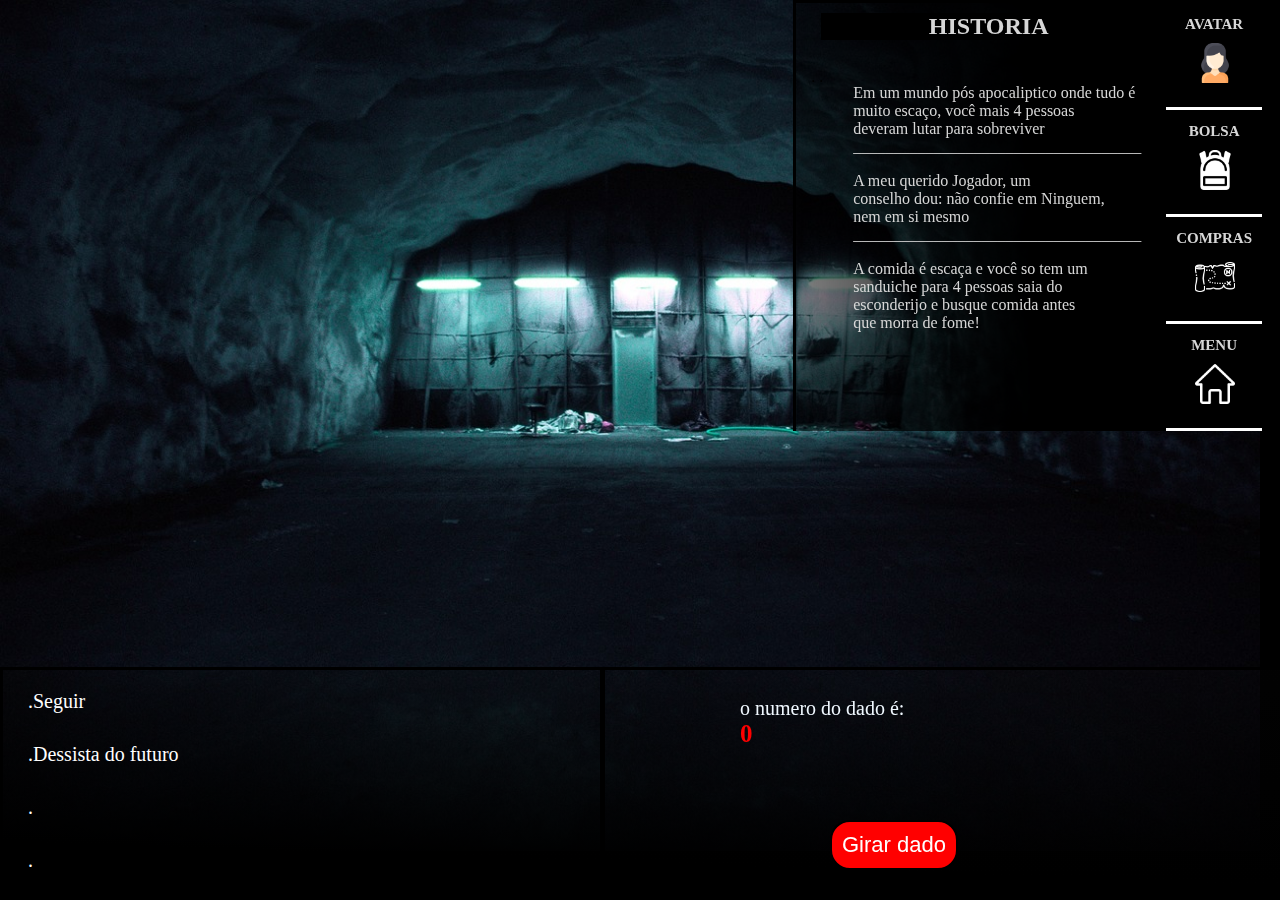
<file: index.html>
<!DOCTYPE html>
<html lang="pt-br">

<head>

    <meta charset="UTF-8">
    <meta http-equiv="X-UA-Compatible" content="IE=edge">
    <meta name="viewport" content="width=device-width, initial-scale=1.0">
    <title>Document</title>

    <link rel="shortcut icon" href="./Restaurante_junino-main/src/img/restaurante (2).png" type="image/x-icon">

    <link rel="shortcut icon" href="./src/img/icon_caveira_aba.png" type="image/x-icon">

    <link rel="stylesheet" href="./src/css/reset.css">
    <link rel="stylesheet" href="./src/css/style_index.css">
    <script src="./src/js/script_index_cn.js" defer></script>
    <script src="./src/js/script_index_menuLateral.js" defer></script>
  <!--  <script src="./src/js/script_index_dado.js" defer></script> -->
    <script src="./src/js/script_index_mudançaCn.js" defer></script>
</head>

<body>

    <div class="cenarios">

        <!--telas distintas   cn_diversos_index-->


        <div class="cenario_historia" id="cn_index_telabunker">
            <h4 class="sem_img">Você Esta em um Bunker</h4>
            <img class="img_historia" src="./src/img/cenario/cn_grande_bunker.jpg" alt="">

        </div>


        <div class="cenario_historia" id="cn_index_telabousa">
            <h4 class="sem_img" style="background: linear-gradient(90deg, rgba(0,0,0,0.9290091036414566) 0%, rgba(0, 0, 0, 0.829) 50%, rgba(0,0,0,0.8785889355742297) 100%);
                ">
                A escasses assusta o grupo e a fome aperta suas costelas,
                alguem precissa conseguir comida
            </h4>
            <h2
                style="position: absolute; justify-content: center; width: 100%; z-index: 10; background: ( rgba(0, 0, 0, 0) 0%,); color: white;">
                INVENTARIO
                </h4>
                <img class="img_historia" src="./src/img/cenario/cn_grande_bunker.jpg" alt="">
                <img class="Prateleiras" src="./src/img/cenario/bolsas_prateleiras.png" alt=""
                    style="width: 50%; margin-left: 350px; margin-top: 60px; ">
                <img class="mosca" src="./src/img/icon_mosca.png" alt=""
                    style="width: 50px; z-index: 20; margin-left: 520px; margin-top: 200px;">
                <img class="mosca" src="./src/img/queijo_mofado.png" alt=""
                    style="width: 100px; margin-left: 480px; margin-top: 180px;">
        </div>

        <div class="cenario_historia" id="cn_inventario">
            <h4 class="sem_img" style="background: linear-gradient(90deg, rgba(0,0,0,0.9290091036414566) 0%, rgba(0, 0, 0, 0.829) 50%, rgba(0,0,0,0.8785889355742297) 100%);
                ">
                A escasses assusta o grupo e a fome aperta suas costelas,
                alguem precissa conseguir comida
            </h4>
            <h2
                style="position: absolute; justify-content: center; width: 100%; z-index: 10; background: ( rgba(0, 0, 0, 0) 0%,); color: white;">
                INVENTARIO
                </h4>
                <img class="img_historia" src="./src/img/cenario/cn_grande_bunker.jpg" alt="">
                <img class="Prateleiras" src="./src/img/cenario/bolsas_prateleiras.png" alt=""
                    style="width: 50%; margin-left: 350px; margin-top: 60px; ">
        </div>

        <div class="cenario" id="conteine_index">

            <img id="cenarioFundo" class="cenarioFundo" src="./src/img/cenario/cn_grande_bunker.jpg" alt="">

        </div>

        <div class="containe" id="conteine_index">
            <div class="lateral"> <!--alinha a direita-->

                <div class="coisas_menu">

                    <div class="historia">
                        <h2>HISTORIA</h2>
                        <br>
                        <p>. .</p>
                        <p class="p_historia" id="p1">
                            Em um mundo pós apocaliptico onde tudo é
                            muito escaço, você mais 4 pessoas
                            deveram lutar para sobreviver
                            ____________________________________
                        </p>
                        <p class="p_historia" id="p2">
                            A meu querido Jogador, um
                            conselho dou: não confie em Ninguem,
                            nem em si mesmo
                            ____________________________________
                        </p>
                        <p class="p_historia" id="p3">
                            A comida é escaça e você so tem um
                            sanduiche para 4 pessoas saia do
                            esconderijo e busque comida antes
                            que morra de fome!

                        </p>
                    </div>

                    <div class="menu">

                        <ul>
                            <li>
                                <a href="" id="avatar">
                                    <p class="icon_nome">Avatar</p>
                                    <img class="icon" src="./src/img/icon_mulher.png" alt="">
                                </a>
                            </li>

                            <li>
                                <a href="" id="bolsa">
                                    <p class="icon_nome">bolsa</p>
                                    <img class="icon" src="./src/img/icon_bolsa-de-livro-escolar.png" alt="">
                                </a>
                            </li>

                            <li>
                                <a href="" id="mapa">
                                    <p class="icon_nome">compras</p>
                                    <img class="icon" src="./src/img/icon_mapa-do-tesouro.png" alt="">
                                </a>
                            </li>

                            <li>
                                <a href="./menu.html" id="casa">
                                    <p class="icon_nome">menu</p>
                                    <img class="icon" src="./src/img/icon_casa.png" alt="">
                                </a>
                            </li>

                        </ul>

                    </div>
                </div>
            </div>


            <div class="Questoes_dado">

                <div class="dado">
                    <p>o numero do dado é:
                    <p class="resposta" id="resposta" style="font-size: 25px; color: rgb(255, 0, 0); font-weight: bolder;">
                        0</p>
                    </p>
                    <button class="botao_dado" id="botao_dado">Girar dado</button>
                </div>

                <div class="questoes">
                    <div class="questoes_esquerda">
                        <p class="select" class="select_1" id="select_1"  >
                            .Seguir
                        </p>

                        <p class="select" class="select_2" id="select_2" style="opacity: 10;">
                            .Dessista do futuro
                        </p>

                        <p class="select" class="select_3" id="select_3" style="opacity: 10;" >
                            .
                        </p>

                        <p class="select" class="select_4" id="select_4" style="opacity: 10;">
                            .
                        </p>

                    </div>

                    <div class="questoes_direita">
                        <p class="select" class="select_5" id="select_5" style="opacity: 0;">
                            .
                        </p>

                        <p class="select" class="select_6" id="select_6" style="opacity: 0;">
                            .
                        </p>
                        <p class="select" class="select_7" id="select_7" style="opacity: 0;">
                            .
                        </p>
                        <p class="select" class="select_8" id="select_8" style="opacity: 0;">
                            .
                        </p>
                    </div>
                </div>
            </div>


        </div>

    </div>

</body>

</html>
</file>
<file: src/css/style_index.css>
/*CENARIO - INDEX*/

body{
    background: rgb(0, 0, 0); ; /*É PRA SER NEGRO SOLIDO. plano de fundo*/ 
    overflow: hidden;
    white-space: nowrap;
}

.cenario img{
    width: 140vh;
    display: block;
}


/*CENARIOS DIVERSOS -index*/

.cenario_historia{

    display: none;
    align-items: center;

}
.cenario_historia .img_historia{

    width: 100%;
    position: absolute;
    z-index: -1;

}
.Prateleiras, .mosca{
    position: absolute;
    z-index: 10;
}
h4{
    position: absolute; /*alinha a direita*/
    
    color: rgb(255, 255, 255);
    z-index: 3;
}

.sem_img{

    text-align: center;
    width: 100%;
    height: 100%;
    padding-top: 40%;
    font-size: 200%;
    background: linear-gradient(90deg, rgba(255, 254, 254, 0) 50%, rgb(3, 2, 0) 100%);

}

.com_img{

    text-align: center;
    width: 100%;
    height: 100%;
    padding-top: 40%;
    font-size: 200%;
    background: linear-gradient(90deg, rgba(0,0,0,0.9290091036414566) 0%, rgba(0, 0, 0, 0.548) 50%, rgba(0,0,0,0.8785889355742297) 100%);
    background: linear-gradient(0deg, rgba(0,0,0,1) 0%, rgba(3, 2, 0, 0.253) 100%);
}









/*Configurando a direita da tela*/
.containe{
    display: block; /*poe as coisas uma a baixo da outra*/
    z-index: 22;
}
.lateral{
    top: 0; /*gruda a "lateral" no topo (margim de cima = 0)*/
    display: flex;  /*coloca os itens de lado*/
    background: rgba(17, 17, 17);
    background: linear-gradient(90deg, rgba(0, 0, 0, 0.488) 0%, rgb(0, 0, 0) 50%, rgb(0, 0, 0) 100%);
    /*plano de fundo meio trasparente*/
    position: fixed; /*alinha a direita*/
    right: 0; /*alinha a direita*/

}

/*CONFIGURANDO O MENU*/

li{
    padding: 0 0 20px 0; /*da espaço entre os itens*/
    border-bottom: 3px rgb(255, 255, 255) ; /*ajusta a borda de baixo dos itens do menu*/
    border-left: 0px; /*apaga a borda dos lados*/
    border-right: 0px; /*apaga a borda dos lados*/
    border-style: solid; /*da estilo a borda*/
    
}

.icon_nome{

    text-transform: uppercase; /*todas as letras em maiusculo*/
    font-weight: bolder; /*letra em negrito*/
    font-size: 15px; /*temanho da letra*/
    padding: 10px; /*da espaço entre os itens*/
    text-align: center; /*centraliza o texto*/
    color: rgb(214, 214, 214);
    
}

.icon{
    margin-left: 30%; /*tentativa de alinhamento*/
    width: 40px; /*diminui o tamanho dos icones*/
}

/*CONFIGURANDO AS COISAS DO MENU (depois de clicar na bolsa aparecer o inventario, quando clicar no avatar
aparecer o avatar...)*/

.coisas_menu{
    
    border-bottom: 3px rgb(255, 255, 255) ; /*ajusta a borda de baixo dos itens do menu*/
    border-style: solid; /*da estilo a borda*/
    padding: 0 15px 0 15px; /*acerta a margem*/
    border-bottom: none;
    display: flex;
}

    /*Configurando HISTORIA do menu*/


    
    h2{
        background-color: black;
        text-align: center; /*centraliza o texto*/
        margin: 10px;/*acrecenta margem*/
        padding: 0 15px 0 15px; /*acerta a margem*/
        color: rgb(214, 214, 214);
    }

    .p_historia{
        margin: -20px 5px 0 -70px;
        padding-right: 20px;
        text-align: start;
        white-space: pre-wrap;
        color: rgb(214, 214, 214);
        font-size: 16;
    }


/*CONFIGURANDO AS OPSOES*/

.Questoes_dado{
    position: absolute; /*alinha em baixo */
    bottom: 0; /*alinha em baixo */
    
    background: rgb(0,0,0);
    background: linear-gradient(90deg, rgba(0, 0, 0, 0.488) 0%, rgb(0, 0, 0) 50%, rgb(0, 0, 0) 100%);

    background: linear-gradient(2deg, rgba(0,0,0,1) 20%, rgba(22, 22, 22, 0.1) 100%);
    
    padding-right: calc(40% + 6px); /*toma toda a parte de baixo - as bordas */

    border-bottom: 5px;
    border: 3px rgb(0, 0, 0) ; /*ajusta a borda*/
    border-right: 0;
    border-style: solid; /*da estilo a borda*/
    display: flex;
}

.questoes{
    display: flex;
    margin-left: 20px;
    padding-top: 15px; /*alinha em cima*/
    width: 100%;
    height: 100%;

}
.questoes p{
    padding: 5px;
    color: white;
    margin-bottom: 20px;
    padding-right: 40vh;
    font-size: 20px;
}

.questoes_esquerda{
    padding-right: 60px;
}


.select_1, .botao_dado{
    cursor: pointer;/*maosinha ao se aprosimar do botao*/
}

/*CONFIGURANDO OS DADO*/


.dado{
    
    padding-right:  60vh;
    padding-top: 3vh;
    padding-left: 15vh;
    padding-bottom: 20px;

    font-size: 20px;
    display: block;
    position: fixed;
    right: 0;
    width: 0;
    margin: 0;
    color: aliceblue;
    border: 0;
    border-left: 5px rgb(0, 0, 0) ; /*ajusta a borda*/
    border-style: solid; /*da estilo a borda*/
    
}

.botao_dado{
    margin-top: 8vh;
    margin-left: 10vh;
    padding: 10px;
    font-size: 22px;
    background-color: rgb(255, 0, 0);
    border-radius: 20px;
    border: 2px black solid;
    color: white;
}
</file>
